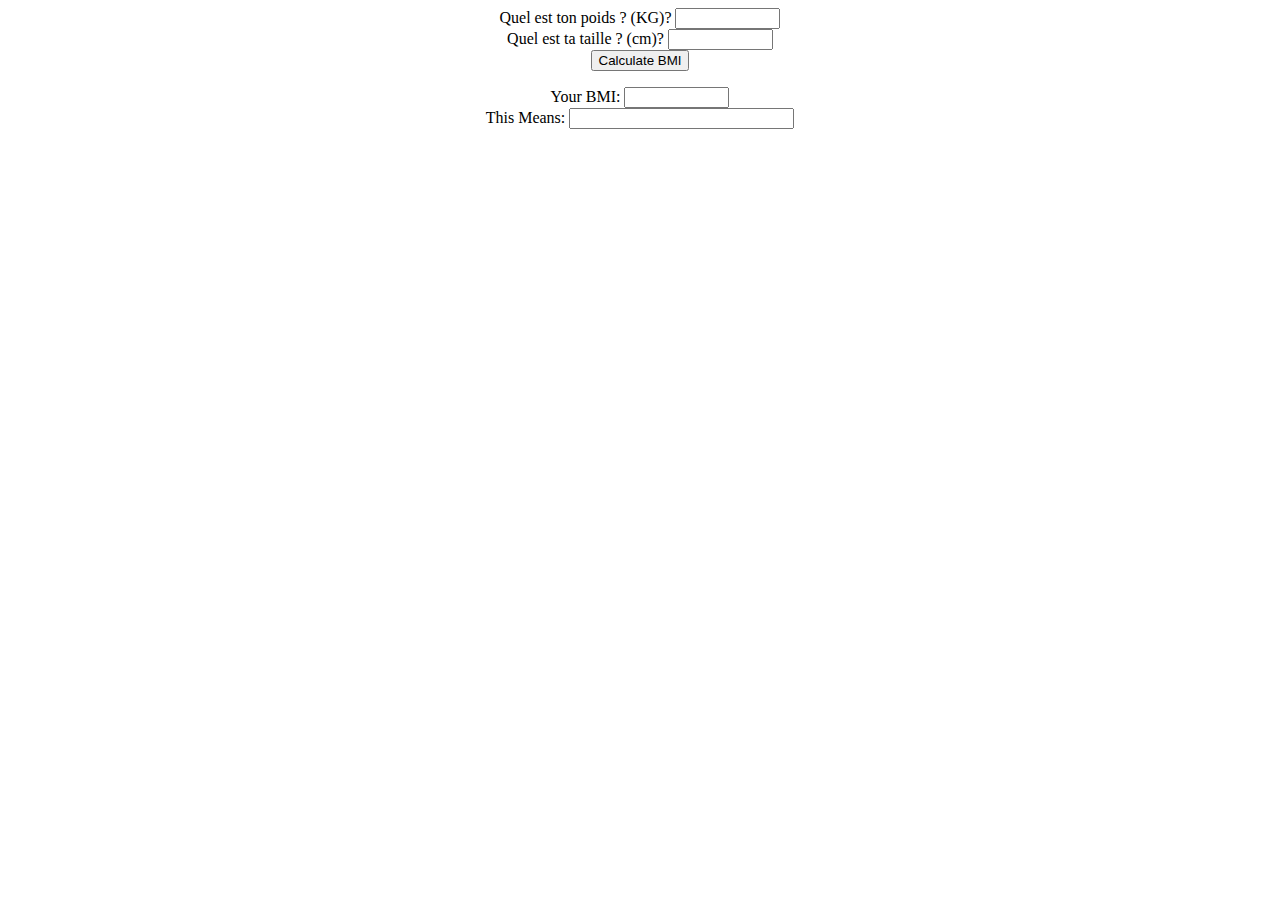
<file: 6ème cours/index.html>
<!DOCTYPE html>

<html>

    <head>

    <title>BMI Calculator</title>
    <script src="https://ajax.googleapis.com/ajax/libs/jquery/2.1.1/jquery.min.js"></script>
    <script src="script.js"></script>

    </head>

    <body>

        <center>
        <form id="bmi">
            Quel est ton poids ? (KG)?
                <input class="calculations" type="text" name="weight" size="10" max="4"><br>
            Quel est ta taille ? (cm)?
                <input class="calculations" type="text" name="height" size="10"><br>

            <input type="submit" id="calculateBMI" name="verify" value="Calculate BMI">
            <p>Your BMI:
                <input class="calculations" type="text" id="valBMI" size="10" readonly>
                <br>This Means:
                <input class="calculations" type="text" id="meaning" size="25" readonly>
            </p>
        </form>
        </center>
        <footer>
            <span id="date_heure"></span>
            <script type="text/javascript">window.onload = date_heure('date_heure');</script>
        </footer>
    </body>
</file>
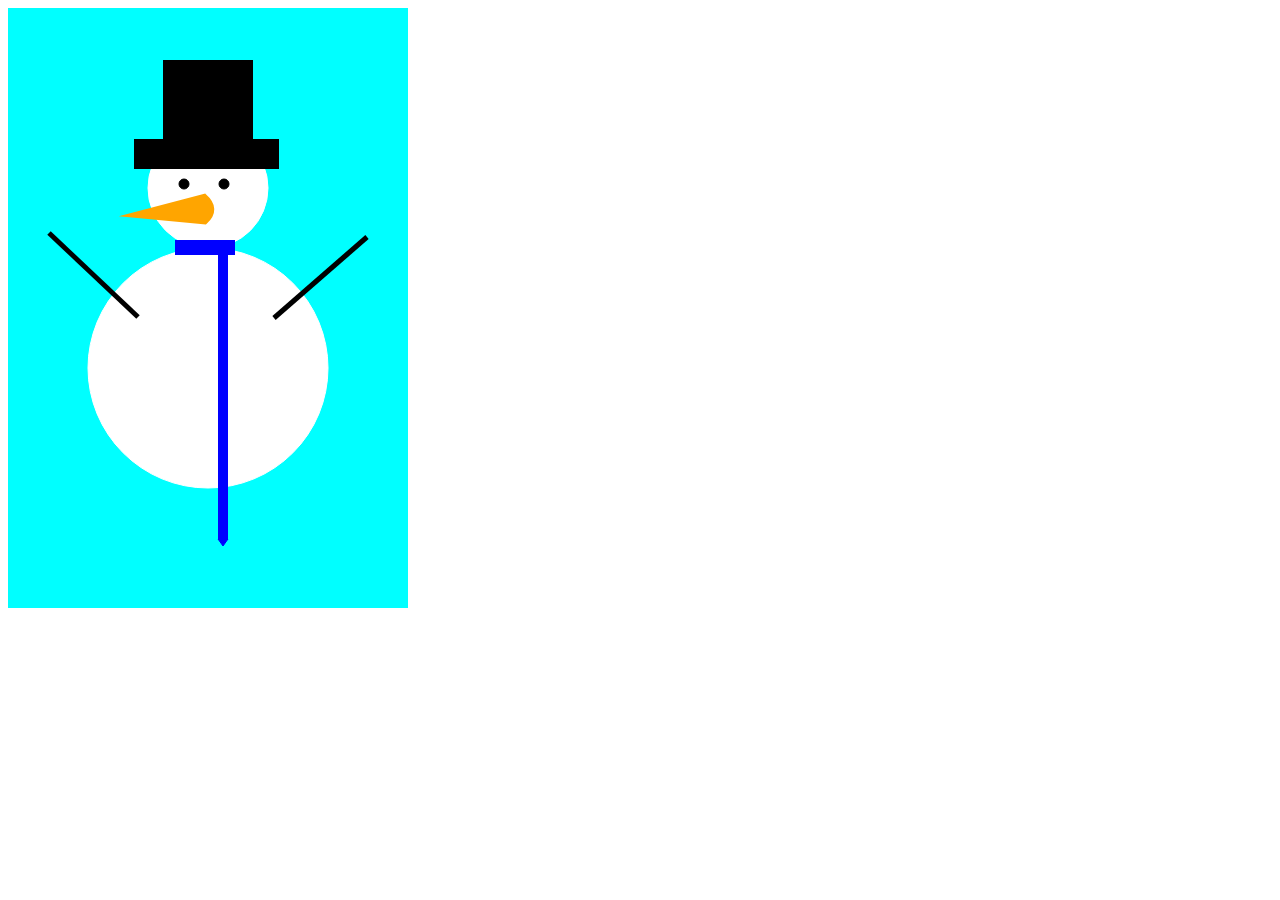
<file: 3ème cours/canvas/index.html>
<!DOCTYPE html>
<html>
  <head>
    <meta charset="utf-8" />
    <title>Canvas API</title>
    <style>
        canvas {
            background-color: aqua;
        }
    </style>
  </head>

  <body>

    <canvas width="400" height="600" id="js-canvas"></canvas>

    <script src="scripts.js"></script>
  </body>
</html>
</file>
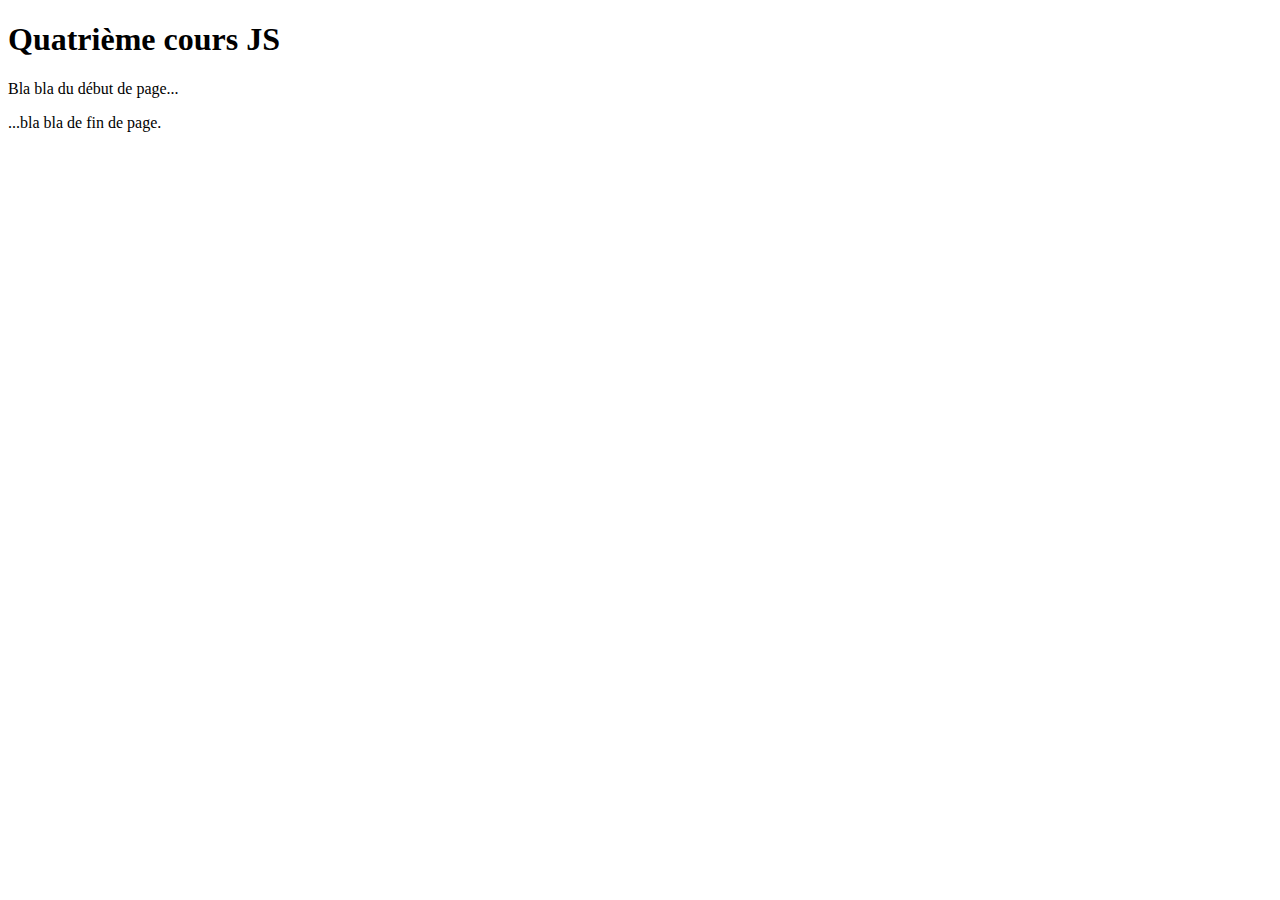
<file: 4ème cours/1/index.html>
<!doctype html>

<html lang="fr">
    <head>
        <meta charset="utf-8">
        <title>Titre de la page</title>
        <style>
            .size {
                height : 100%;
                width : 100;
            }
        </style>
    </head>
    <body>
        <h1>Quatrième cours JS</h1>
        <p>Bla bla du début de page...</p>
        <p>...bla bla de fin de page.</p>
        <script src="script.js"></script>
        <div > </div>
    </body>
</html>
</file>
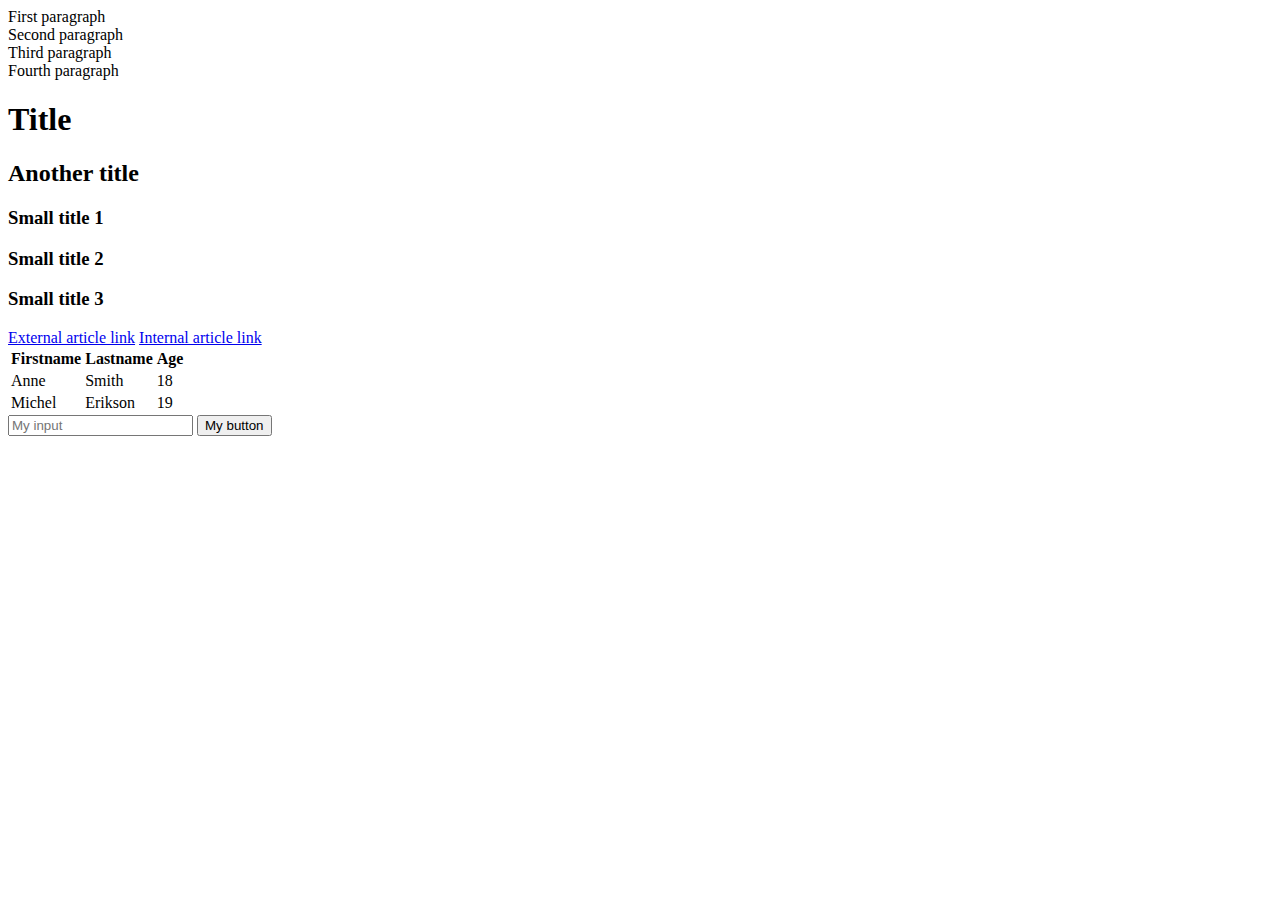
<file: 5ème cours/1/index.html>
<!DOCTYPE html>
<html>
    <head>
        <meta charset="utf-8">

    </head>

    <body>

        <div>First paragraph</div>
        <div class="js-paragraph">Second paragraph</div>
        <div class="js-paragraph">Third paragraph</div>
        <div id="js-unique-paragraph">Fourth paragraph</div>
        
        <article>
          <h1>Title</h1>
          <h2>Another title</h2>
          <h3>Small title 1</h3>
          <h3>Small title 2</h3>
          <h3>Small title 3</h3>
          <a href="https://example.com" target="_blank">External article link</a>
          <a href="https://my-website.com">Internal article link</a>
        </article>
        
        <table>
          <tr>
            <th>Firstname</th>
            <th>Lastname</th> 
            <th>Age</th>
          </tr>
          <tr>
            <td>Anne</td>
            <td>Smith</td> 
            <td>18</td>
          </tr>
          <tr>
            <td>Michel</td>
            <td>Erikson</td> 
            <td>19</td>
          </tr>
        </table>
        
        <form>
          <input type="text" placeholder="My input">
          <input type="button" value="My button">
        </form>


        <script
        src="https://code.jquery.com/jquery-3.3.1.min.js"
        integrity="sha256-FgpCb/KJQlLNfOu91ta32o/NMZxltwRo8QtmkMRdAu8="
        crossorigin="anonymous"></script>
        <script src="./script.js"></script>

    </body>
</html>
</file>
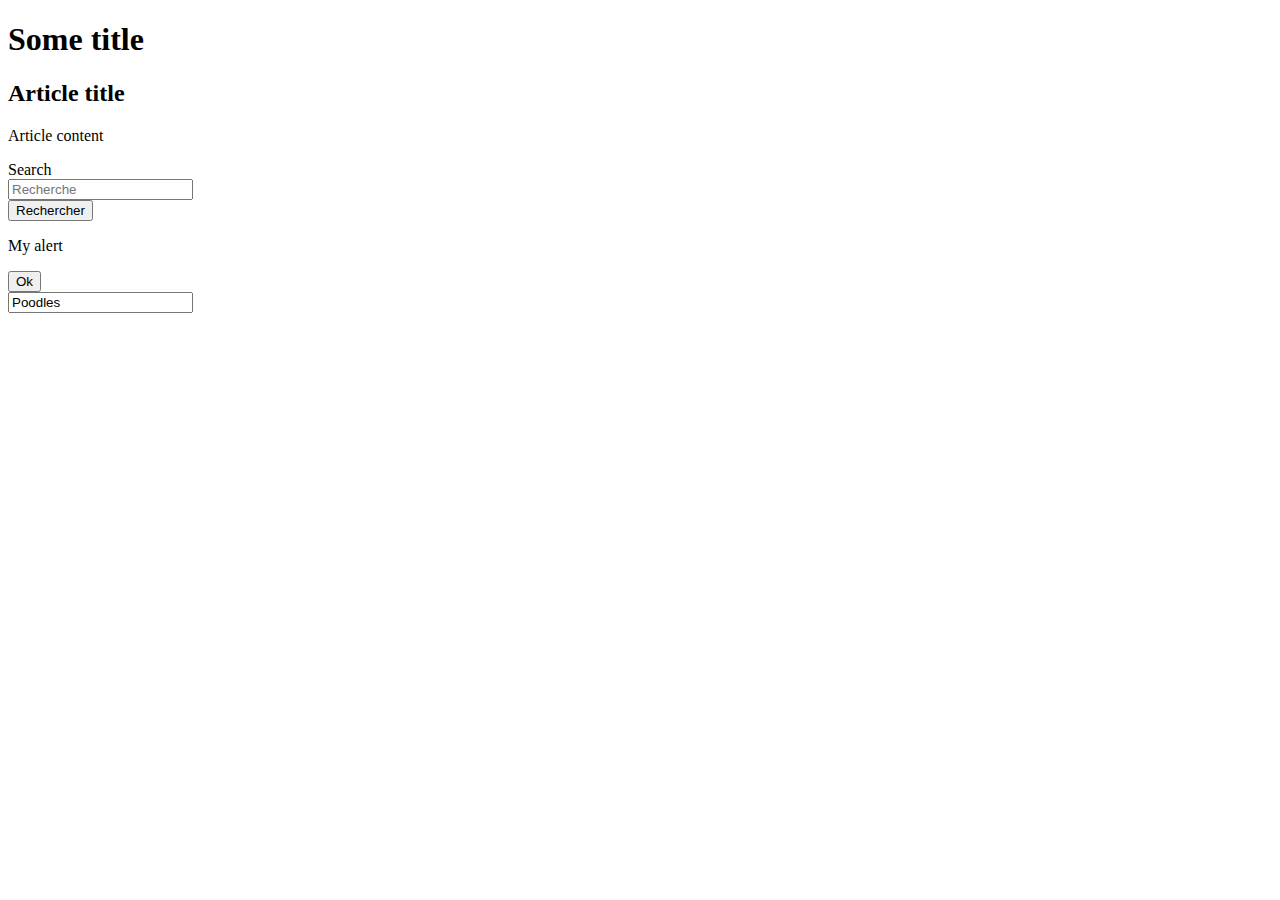
<file: 5ème cours/2/index.html>
<!DOCTYPE html>
<html>
    <head>
        <meta charset="utf-8">

    </head>

    <body>

        <h1>Some title</h1>

        <article id="js-article">
        <h2>Article title</h2>
        <p>Article content</p>
        </article>
        
        <div class="container">
                <form class="form-row" id="js-search-form">
            
                  <div class="col-auto">
                    <div class="input-group">
                      <div class="input-group-prepend">
                        <div class="input-group-text">Search</div>
                      </div>
                      <input type="text" class="form-control" id="js-search" placeholder="Recherche">
                    </div>
                  </div>
            
                  <div class="col-auto">
                    <button class="btn btn-primary" type="submit">Rechercher</button>
                  </div>
                </form>
            
                <div id="js-search-result"></div>
              </div>
                <div class="alert alert-danger" id="js-danger-alert">
                <p>My alert</p>
                <button class="btn btn-success" id="js-danger-alert-btn">Ok</button>
              </div>
        <input type="text" id="js-search" placeholder="Search something..." value="Poodles">
              
        <script
        src="https://code.jquery.com/jquery-3.3.1.min.js"
        integrity="sha256-FgpCb/KJQlLNfOu91ta32o/NMZxltwRo8QtmkMRdAu8="
        crossorigin="anonymous"></script>
        <script src="./script.js"></script>

    </body>
</html>
</file>
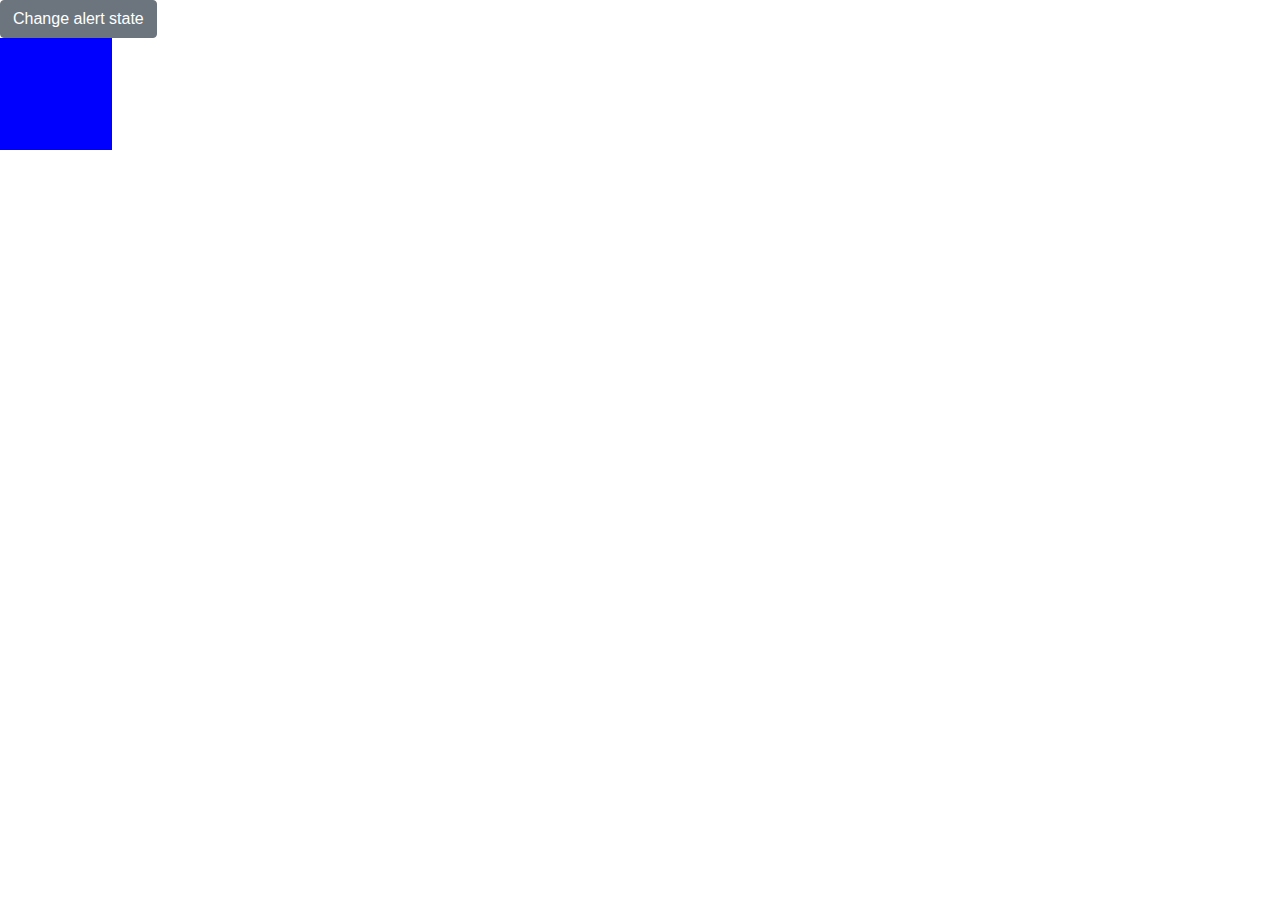
<file: 5ème cours/3/index.html>
<!DOCTYPE html>
<html>
    <head>
        <meta charset="utf-8">
        <style>
            #js-hovered {
            background-color: blue;
            width: 7rem;
            height: 7rem;
            }
        </style>
    </head>

    <body>

        <div>
            <button id="js-btn" class="btn btn-secondary">Change alert state</button>
        </div>

        <div id="js-hovered"></div>
        
        <script src="https://code.jquery.com/jquery-3.3.1.min.js"
        integrity="sha256-FgpCb/KJQlLNfOu91ta32o/NMZxltwRo8QtmkMRdAu8="
        crossorigin="anonymous"></script>

        <link rel="stylesheet" href="https://stackpath.bootstrapcdn.com/bootstrap/4.3.1/css/bootstrap.min.css" integrity="sha384-ggOyR0iXCbMQv3Xipma34MD+dH/1fQ784/j6cY/iJTQUOhcWr7x9JvoRxT2MZw1T" crossorigin="anonymous">

        <script src="./script.js"></script>

    </body>
</html>
</file>
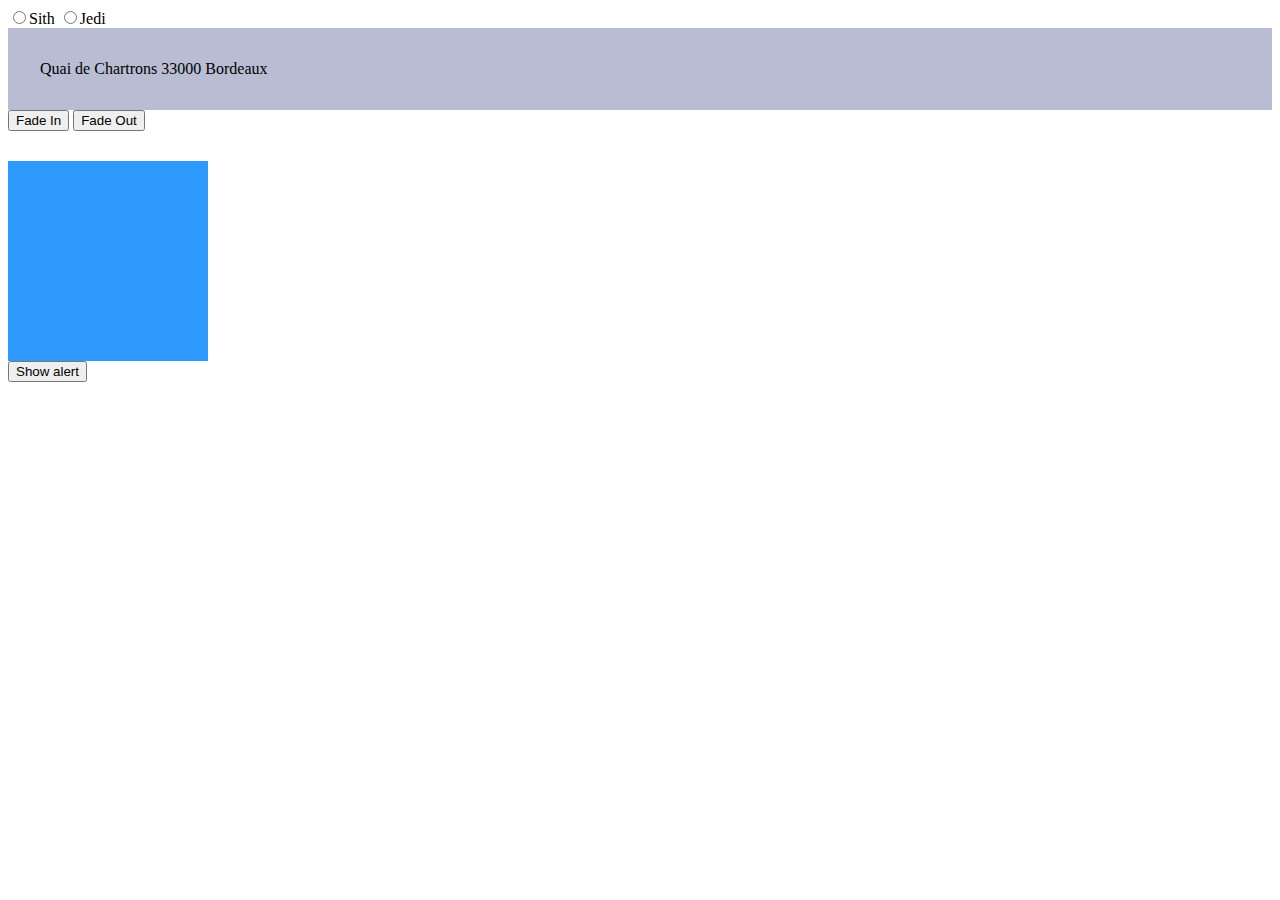
<file: 5ème cours/4/index.html>
<!DOCTYPE html>
<html>
    <head>
        <meta charset="utf-8">
        <style>
           #js-slide-example-address {
                margin: 0;
                padding: 2rem;
                background-color:	#b9bdd4;
            }

            #js-slide-example-links {
                display: flex;
                padding: 1rem 2rem;
                background-color: #6e6f87;
                color: #fff;
            }

            #js-slide-example-links a {
                margin-right: 2rem;
                color: inherit;
            }
        </style>
    </head>

    <body>
        <div class="alert alert-primary" style="display: none;" id="js-alert">
            Hide me!
            <button id="js-hide-alert">✕</button>
        </div>
        <form>
            <input type="radio" name="side" value="false" id="js-sith">Sith
            <input type="radio" name="side" value="true" id="js-jedi">Jedi
          
            <div class="alert alert-danger" style="display: none;" id="js-jedi-alert">Come to the Dark Side</div>
        </form>

        <p id="js-slide-example-address">Quai de Chartrons 33000 Bordeaux</p>
        <div id="js-slide-example-links" style="display: none;">
            <a href="#">Voir sur la carte</a>
            <a href="#">Directions</a>
        </div>

        <button class="btn btn-success" id="js-btn-fade-in">Fade In</button>
        <button class="btn btn-danger" id="js-btn-fade-out">Fade Out</button>
        <div style="background:#2E9AFE; width:200px; height:200px; margin-top:30px;" id="js-div-fade-in-out"></div>

        <button class="btn btn-primary" id="js-show-alert">Show alert</button>
</html>
</file>
